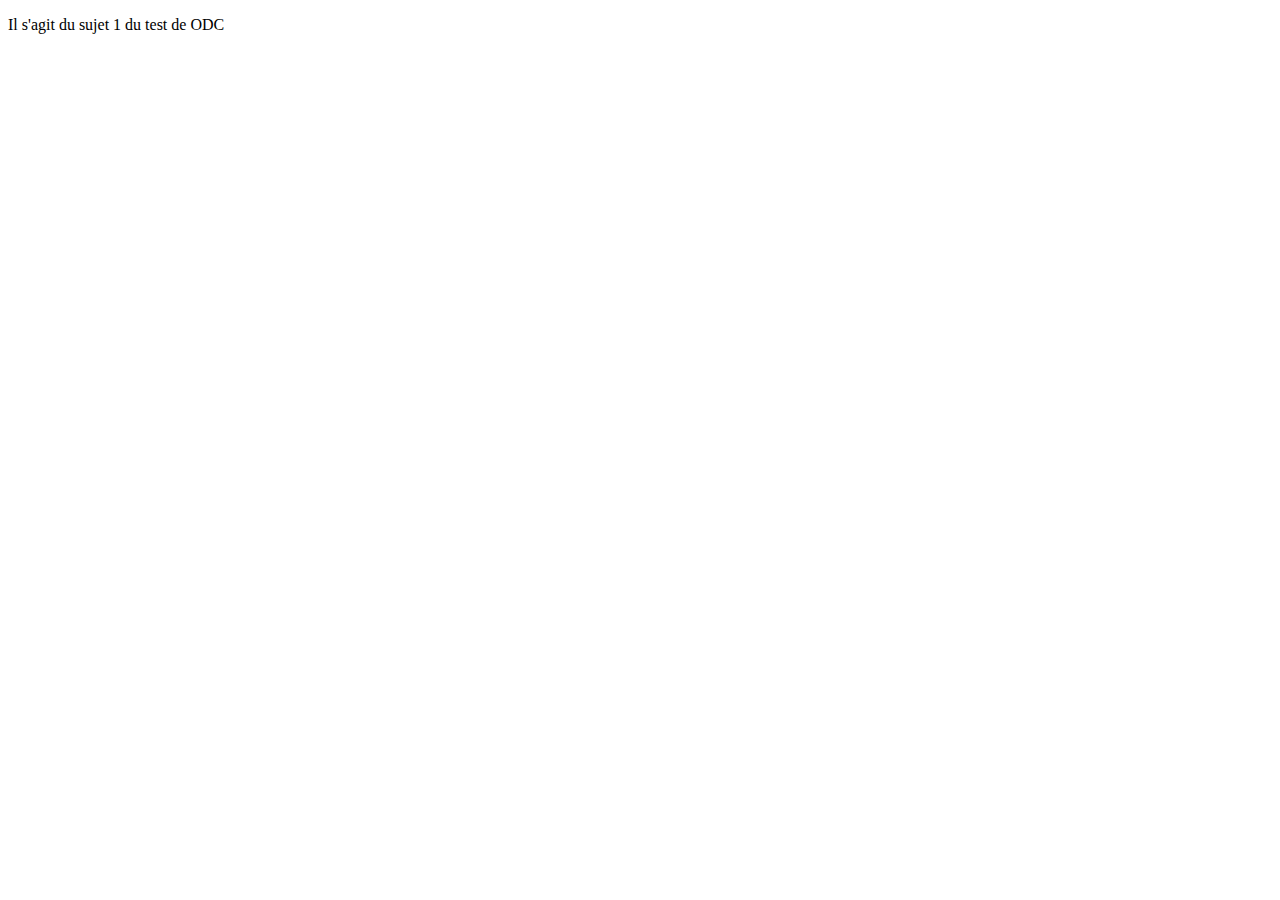
<file: Sujet1/index.html>
<!DOCTYPE html>
<html lang="fr">
<head>
    <meta charset="UTF-8">
    <meta name="viewport" content="width=device-width, initial-scale=1.0">
    <title>Sujet 1</title>
</head>
<body>
    <p>Il s'agit du sujet 1 du test de ODC</p>




    <script src="app.js"></script>
</body>
</html>
</file>
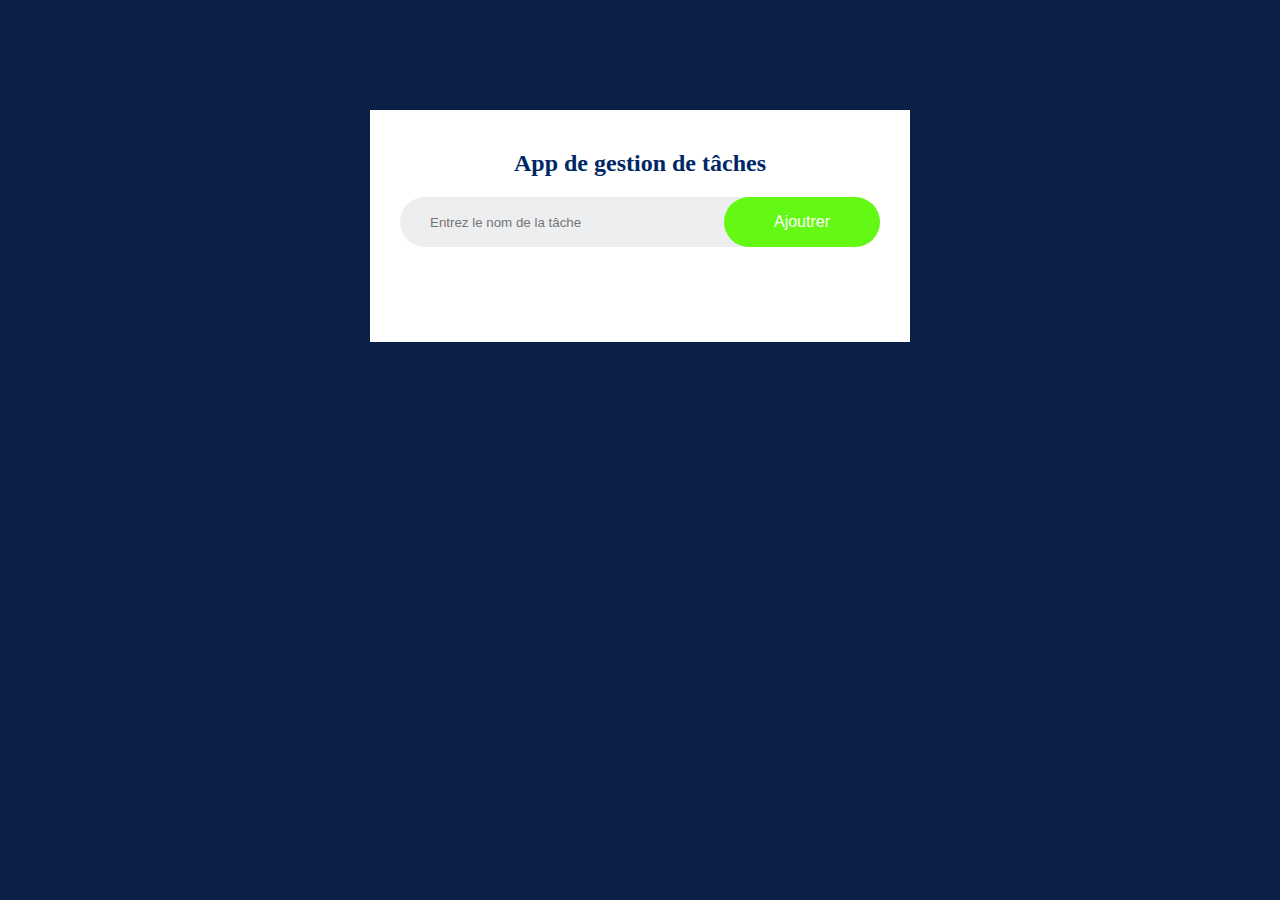
<file: Sujet2/index2.html>
<!DOCTYPE html>
<html lang="fr">
<head>
    <meta charset="UTF-8">
    <meta name="viewport" content="width=device-width, initial-scale=1.0">
    <title>Sujet 2</title>
    <link rel="stylesheet" href="style2.css">
</head>
<body>
    <div class="container">
        <div class="todo-app">
            <h2>App de gestion de tâches</h2>
            <div class="ligne">
                <input type="text" id="input-case" placeholder="Entrez le nom de la tâche">
                <button onclick="ajouterTache()">Ajoutrer</button>
            </div>
            <ul id="liste-taches">
                <!--<li class="checker">tache1</li>
                <li>tache2</li>
                <li>tache3</li> -->
            </ul>
        </div>

    </div>

    <script src="app2.js"></script>
</body>
</html>
</file>
<file: Sujet2/style2.css>
*{
    margin: 0;
    padding: 0;
    box-sizing: border-box;
}

.container{
    width: 100%;
    min-height: 100vh;
    background: #0c1f46;
    padding: 10px;
}

.todo-app{
    width: 100%;
    max-width: 540px;
    background: white;
    margin: 100px auto 20px;
    padding: 40px 30px 70px;
}
.todo-app h2{
    color: #002765;
    align-items: center;
    margin-bottom: 20px;   
    text-align: center;
}

.ligne{
    display: flex;
    align-items: center;
    background: #edeef0;
    border-radius: 30px;
    padding-left: 20px;
    margin-bottom: 25px;
}

input{
    flex: 1;
    border: none;
    outline: none;
    background: transparent;
    padding: 10px;
}
button{
    border: none;
    outline: none;
    padding: 16px 50px;
    background: #64f914;
    color: #fff;
    font-size: 16px;
    cursor: pointer;
    border-radius: 40px;

}

ul li{
    list-style: none;
    font-size: 17px;
    padding: 12px 8px 12px 50px;
    user-select: none;
    cursor: pointer;
    position: relative;
}
ul li::before {
    content: '';
    position: absolute;
    height: 28px;
    width: 28px;
    border-radius: 50%;
    background-image: url(images/unchecked.png);
    background-size: cover;
    background-position: center;
    top: 12px;
    left: 8px;
  }
  
  ul li input[type="checkbox"]:checked + ::before {
    background-image: url(images/checked.png);
  }

ul li.checker{
    color: #555;
    text-decoration: line-through;
}

ul li.checker::before{
    background-image: url(tacheOk.png);
}

ul li span{
    position: absolute;
    right: 0;
    top: 5px;
    width: 40px;
    height: 40px;
    font-size: 22px;
    color: #555;
    line-height: 40px;
    text-align: center;
    border-radius: 50%;
}
ul li span:hover{
    background: #edeef0;
}
</file>
